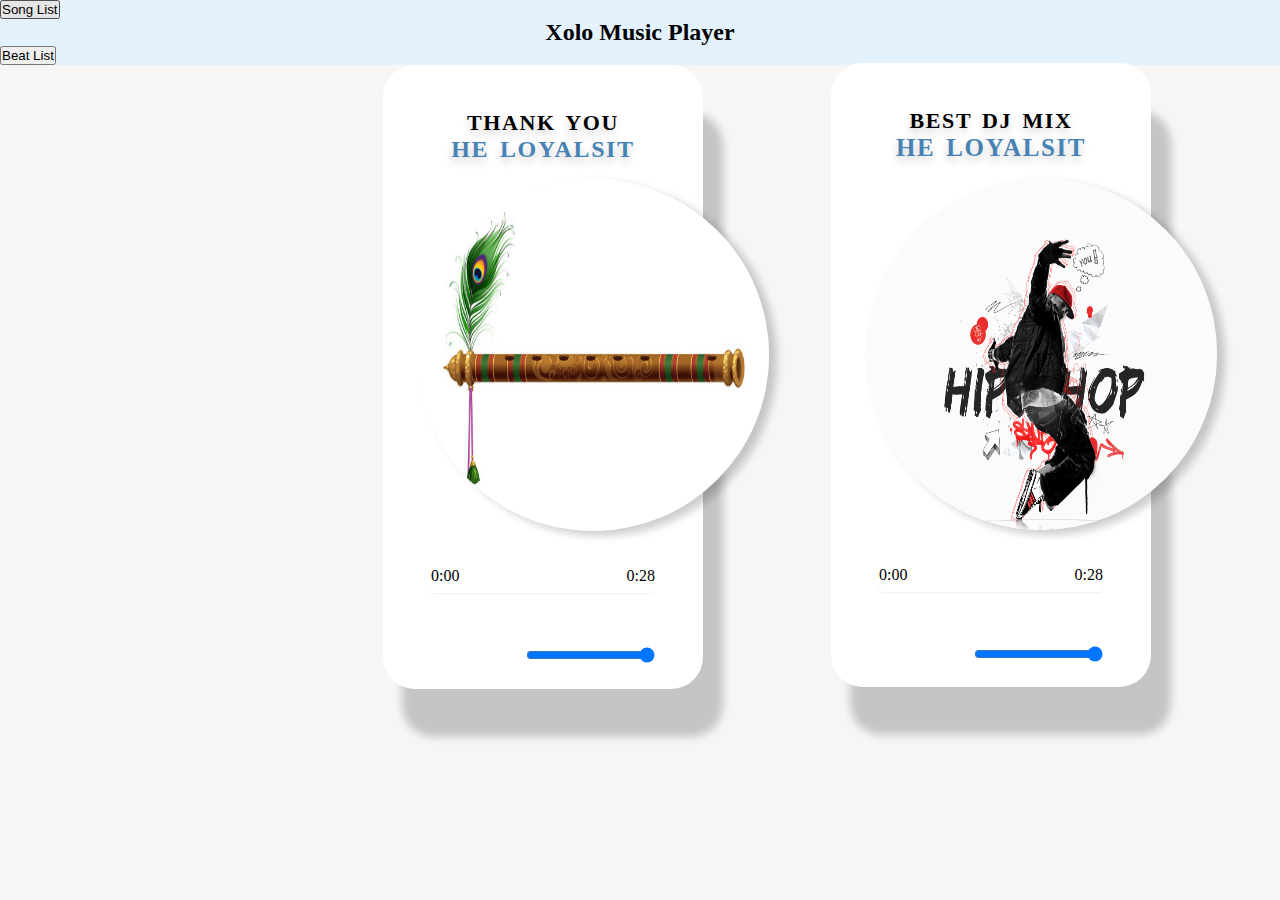
<file: index.html>
<!DOCTYPE html>
<html lang="en">
<head>
    <meta charset="UTF-8">
    <meta http-equiv="X-UA-Compatible" content="IE=edge">
    <meta name="viewport" content="width=device-width, initial-scale=1.0">
    <title>Xolo Music player</title>
    <link rel="stylesheet" href="index.css"/>
    <link rel="stylesheet" href="https://cdnjs.cloudflare.com/ajax/libs/font-awesome/5.10.1/css/all.min.css" integrity="sha512-9my9Mb2+0YO+I4PUCSwUYO7sEK21Y0STBAiFEYoWtd2VzLEZZ4QARDrZ30hdM1GlioHJ8o8cWQiy8IAb1hy/Hg==" crossorigin="anonymous" referrerpolicy="no-referrer" />
    <link href="https://cdn.jsdelivr.net/npm/bootstrap@5.2.3/dist/css/bootstrap.min.css" rel="stylesheet" integrity="sha384-rbsA2VBKQhggwzxH7pPCaAqO46MgnOM80zW1RWuH61DGLwZJEdK2Kadq2F9CUG65" crossorigin="anonymous">
    <link rel="icon" type="image/x-icon" href="images/m.ico">
</head>
</head>
<body>
   
    <div class="main-div">
        <nav class="navbar navbar-light" style="background-color: #e3f2fd;">
            <!-- Navbar content -->
            <button id="display" type="button" class="btn btn-outline-success">Song List</button>
            <button  id="hide" type="button" class="btn btn-outline-danger">Hide Song List</button>
            <input type="hidden" style="height:40px"type="text" placeholder="search any song"/>

            <h2 id="xolo" style="margin: auto;">Xolo Music Player</h2>
            <button id="BeatList" type="button" class="btn btn-outline-success">Beat  List</button>
            <button  id="hideBeatList" type="button" class="btn btn-outline-danger">Hide Beat List</button>


            
            
            
          </nav>
        <div  style="display: none;"class="songs_playlist">
            <h1 id="h1">  Songs PlayList</h1><br><br>
            <input type="text" placeholder="search song" class="searchInput" id="searchSong"title="search" onkeyup="searchSong()"><br><br>
            <input type="file" class="form-control" id="songmp3file"  multiple accept=".mp3" />
            <button type="button"  id="uploadsongs" class="btn btn-primary" onclick="uploadsongs()">upload</button><br>


         <h4  class="songs"id="fluteSong"title="click to play">1. Flute-ringtone.mp3 </h4><br>
         <h4 class="songs"id="FairyTale"title="click to play">2. FairyTale.mp3</h4>

        <h4  class="songs"id="unstoppable"title="click to play">3. Unstoppable.mp3</h4><br>
        <h4  class="songs"id="sugarBrownies"title="click to play">4. Sugar And Brownies.mp3</h4><br>
        <h4  class="songs"id="DontLetMeDown"title="click to play">5. Don't Let Me Down.mp3</h4><br>
            

        </div>
        <div class="music_container">
            <h3 id="title">Thank you</h3>
            <h3 id="artist">he Loyalsit</h3>
            <div class="img">
                <img id="image" src="images/flute-ringtone.jpg"/>
            </div>
            <audio id="audio" src="music/flute-ringtone.mp3"></audio>
            <div class="progressbar_container" id="progress_container">
                <div class="progress_duration_meter">
                    <div id="current_time">0:00</div>
                    <div id="duration">0:28</div>
                </div>
                <div class="progress_div" id="progress_div">
                    <div class="progress" id="progress"></div>
                </div>
            
            </div>

        <div class="music_controls">
            <i class="fa fa-backward" id="prev" title="previous song"></i>
            <i class="fa fa-play" id="play" title="play"></i>
            <i  style="display:none" id="pause" class="fa fa-pause" title="pause"></i>
            <i class="fa fa-forward" id="next" title="next song"></i>
            <i class="fas fa-volume-up volumeButton"></i>
            <input type="range" min="0" max="100"  value="100" step='1' id="SongVolumeSlider">

        </div>
        <div >
            <button  style="display: none"button" class="btn btn-outline-primary"> <a style="color: black;"  href="music/flute-ringtone.mp3"  id="download" download="flute-ringtone.mp3">
           Download</a></button>
           <div class="beat_container">
            <h3 id="beat_title">BEST DJ MIX</h3>
            <h3 id="beat_artist">He Loyalsit</h3>


            <div class="img">
                <img id="beatImage"class="beatImage" src="beatImages/Best Dj Remix  (copy).jpeg"/>
            </div>
            <audio id="beat" src="beatMusic/Best Dj Remix - Music.mp3"></audio>
            <div class="progressbar_container" id="beat_progress_container">
                <div class="progress_duration_meter">
                    <div id="beat_current_time">0:00</div>
                    <div id="beat_duration">0:28</div>
                </div>
                <div class="beat_progress_div" id="beat_progress_div">
                    <div class="beat_progress" id="beat_progress"></div>
                </div>
            
            </div>
        <div class="music_controls">
            <i class="fa fa-backward" id="beatprev" title="previous song"></i>
            <i class="fa fa-play" id="beatplay" title="play"></i>
            <i  style="display:none" id="beatpause" class="fa fa-pause" title="pause"></i>
            <i class="fa fa-forward" id="beatnext" title="next song"></i>
            <i class="fas fa-volume-up volumeButton"></i>
            <input type="range" min="0" max="100"  value="100"  step="1" id="beatVolumeSlider">
        </div>
        <div >
            <button  style="display: none"button" class="btn btn-outline-primary"> <a style="color: black;"  href="music/flute-ringtone.mp3"  id="download" download="flute-ringtone.mp3">
           Download</a></button>


           
           <div class="beats" style="display: none">
        <audio id="newbeat" src=""></audio>
        
        <h1>Beats PlayList</h1><br><br>
        <input type="text" placeholder="search song"  class="searchInput" id="searchBeat" title="search"onkeyup="searchBeat()"><br><br>
        <input type="file" class="form-control" id="beatmp3file"  multiple accept=".mp3" />
        <button type="click"  id="uploadbeat" class="btn btn-primary" onclick="uploadbeat()">upload</button>
        
        <h4 class="allbeats" id="DrugBeat" title="click to play"> 1. Drug Beat.mp3</h4>
        <h4 class="allbeats"id="BestDjMix" title="click to play">2. Best Dj Remix.mp3</h4>
        <h4 class="allbeats" id="DjBeats" title="click to play">3.  Dj Beats.mp3</h4>
        <h4 class="allbeats"id="DjBeatsMix" title="click to play">4. Dj Beats Mix.mp3</h4>
        <h4 class="allbeats"id="HellBoy" title="click to play">5. HellBoy.mp3</h4>
        <h4 class="allbeats"id="SmakeThatDjRemix" title="click to play">6. Smake That Dj Remix.mp3</h4>
        <h4 class="allbeats"id="Hip-hop-rock" title="click to play">7. Hip-hop-rock-beats.mp3</h4>
        <h4 class="allbeats"id="electro-pop" title="click to play">8. electro-pop.mp3</h4>
        <h4 class="allbeats"id="i-wanna-feel" title="click to play">9. i-wanna-feel.mp3</h4>
        
        <!--<label class="form-label" for="customFile">Default file input example</label>!-->
        

       </div>
       
        </div>
       

    
    <script src="index.js"></script>
</body>
</html>
</file>
<file: index.css>
* {
  margin: 0;
  padding: 0;
  box-sizing: border-box;
}
.main-div {
  width: 100vw;
  height: 100vh;
  background-color: #f6f6f6;
}
.music_container {
  width: 25vw;
  height: 39rem;
  background-color: #ffffff;
  border-radius: 2rem;
  box-shadow: 1.2rem 3rem 0.5rem rgba(0, 0, 0, 0.2);
  padding: 3rem;
 margin-left: 383px;
  padding-top: 5vh;
  text-align: center;

 
}
.music_container #title {
  font-size:22px;
  text-transform: uppercase;
  letter-spacing: 0.1rem;
  word-spacing: 0.2rem;
  text-shadow: 0 0.3rem 0.5rem rgba(0, 0, 0, 0.2);
}
.music_container #artist {
  font-size:24px;
  text-transform: uppercase;
  letter-spacing: 0.1rem;
  word-spacing: 0.2rem;
  text-shadow: 0 0.3rem 0.5rem rgba(0, 0, 0, 0.2);
  color: steelblue;
}
.music_controls {
  display: flex;
  justify-content: space-between;
  margin: auto;
  margin-top: 4rem;
  cursor: pointer;
  text-shadow: 0.5 0.5 0.5 rgba(0, 0, 0, 0.2);
}

#image {
  margin-bottom: 5rem;
  width: 22rem;
  height: 22rem;
  margin: auto;
  border-radius: 50%;
  box-shadow: 0.5rem 0.3rem 0.5rem rgba(0, 0, 0, 0.2);
  margin-left: -14px;
}
.img {
  margin-top: 1rem;
}
.music_controls #play:hover {
  color: wheat;
}
.anime {
  animation: rotatePlayer 3s linear infinite;
}
@keyframes rotatePlayer {
  from {
    transform: rotate(0deg);
  }
  to {
    transform: rotate(360deg);
  }
}
.songs_playlist {
  width: 23vw;
  height: 39rem;
  background-color: #ffffff;
  border-radius: 2rem !important;
  box-shadow: 1.2rem 3rem 0.5rem rgba(0, 0, 0, 0.2);
  padding: 3rem;
  float:left;
  padding-top: 5vh;
  text-align: center;
  overflow-y: scroll;
}
#display {
  cursor: pointer;
}
.songs {
  font-family: cursive;
  font-size: 19px;
  cursor: pointer;
  padding: 5px;
float: left !important;
  
}
.progressbar_container {
  width: 100%;
  height: 2px;
  padding: 1rem 0;
  margin-top: 1rem;
}
.progress_div {
  width: 100%;
  height: 0.5rem;
  box-shadow: 0 1px 2px rgba(0, 0, 0, 0.07);
  border-radius: 4rem;
  position: relative;
  transition: all 1s linear;
  -moz-transition: all 1s linear;
  -webkit-transition: all 1s linear;
  -o-transition: all 1s linear;
  cursor: pointer;
  -webkit-appearance: none;
  appearance: none;
}
.progress {
  position: absolute;
  top: 0;
  left: 0;
  width: 0%;
  height: 7px !important;
  background-color: black !important;
}
.progress_duration_meter {
  display: flex;
  justify-content: space-between;
}
#xolo {
  text-align: center;
  align-items: center;
}
.beats {
  width: 24vw;
  height: 40rem;
  background-color: #ffffff;
  border-radius: 2rem;
  box-shadow: 1.2rem 3rem 0.5rem rgba(0, 0, 0, 0.2);
  padding: 3rem;
  padding-top: 6vh;

  margin-left: 380px;
  margin-top: -610px;
  overflow-y: scroll;
  
}
.allbeats{
  cursor: pointer;
  padding-top: 10px;
  text-align: left;
  font-size: 19px;
  font-family:cursive;
}
.beats h1{
position: static;
}
.searchInput{
  height:40px;
  border-radius: 10px;
  border-color: beige;
}
.beat_container{
  width: 25vw;
  height: 39rem;
  background-color: #ffffff;
  border-radius: 2rem;
  box-shadow: 1.2rem 3rem 0.5rem rgba(0, 0, 0, 0.2);
  padding: 3rem;
 margin-left: 400px;
  padding-top: 5vh;
  text-align: center;
  margin-top: -600px;


}
.beatImage{
  margin-top: 55px;
}

.beat_progress_duration_meter{
  display: flex;
  justify-content: space-between;
}
.beat_progress_div{
  width: 100%;
  height: 0.5rem;
  box-shadow: 0 1px 2px rgba(0, 0, 0, 0.07);
  border-radius: 4rem;
  position: relative;
  transition: all 1s linear;
  -moz-transition: all 1s linear;
  -webkit-transition: all 1s linear;
  -o-transition: all 1s linear;
  cursor: pointer;
  -webkit-appearance: none;
  appearance: none;

}
 .beat_progress{
  position: absolute;
  top: 0;
  left: 0;
  width: 0%;
  height: 7px !important;
  background-color: black !important;
 }
 #beatImage{
  margin-bottom: 5rem;
  width: 22rem;
  height: 22rem;
  margin: auto;
  border-radius: 50%;
  box-shadow: 0.5rem 0.3rem 0.5rem rgba(0, 0, 0, 0.2);
  margin-left: -14px;
 }
 .beatImage{
  margin-bottom: 5rem;
  width: 22rem;
  height: 22rem;
  margin: auto;
  border-radius: 50%;
  box-shadow: 0.5rem 0.3rem 0.5rem rgba(0, 0, 0, 0.2);
  margin-left: -14px;
 }
 #title{
  font-size: 24px;
 }
 #artist{
  font-size: 24px;
 }
 #beat_title{
  font-size:22px;
  text-transform: uppercase;
  letter-spacing: 0.1rem;
  word-spacing: 0.2rem;
  text-shadow: 0 0.3rem 0.5rem rgba(0, 0, 0, 0.2);
 }
 #beat_artist{
  font-size:25px;
  text-transform: uppercase;
  letter-spacing: 0.1rem;
  word-spacing: 0.2rem;
  text-shadow: 0 0.3rem 0.5rem rgba(0, 0, 0, 0.2);
  color: steelblue;
 }
 #h1{
  font-size: 37px;
 }
 .volumebutton{
  padding-left:0px;
 }
</file>
